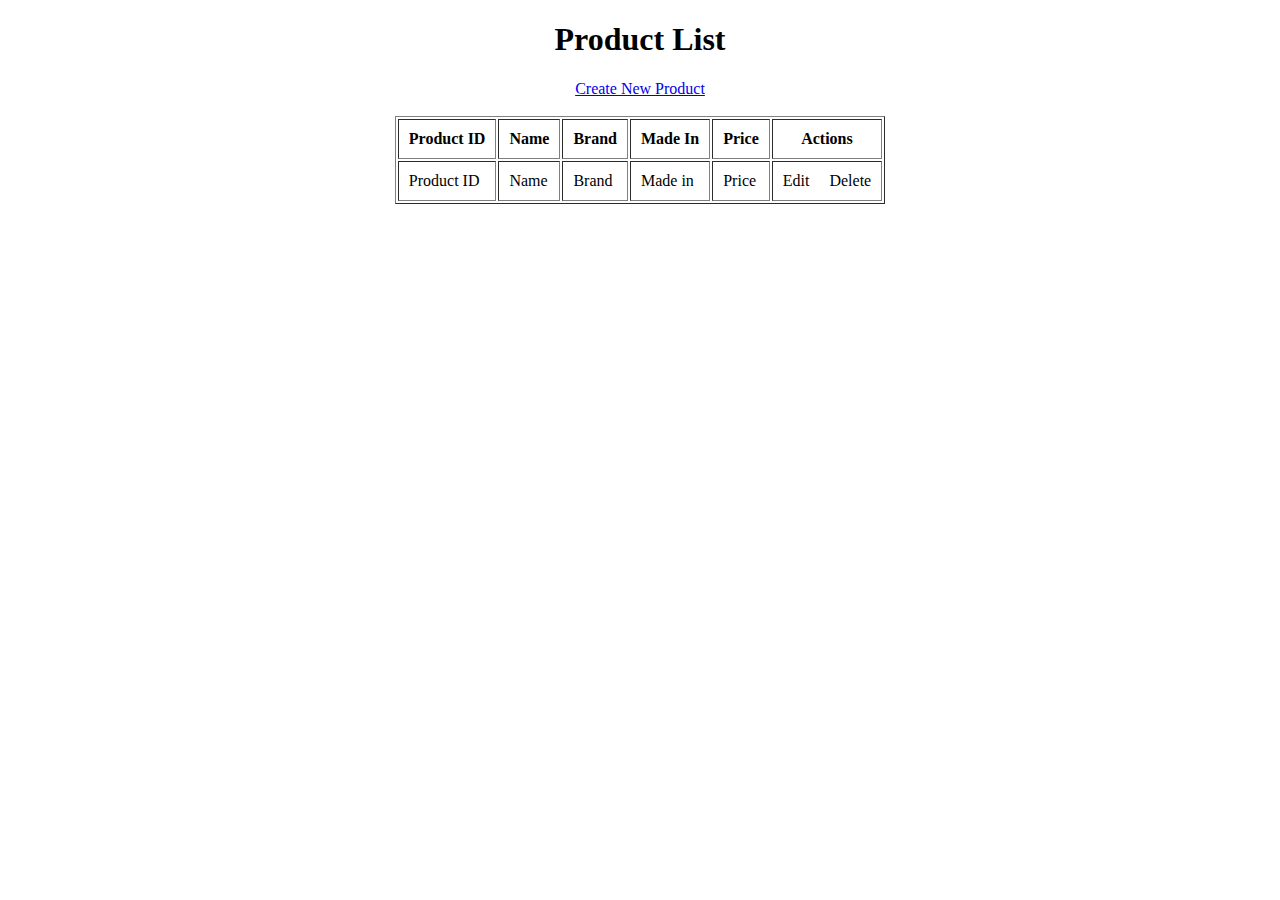
<file: hellospringdatajpa/src/main/resources/templates/index.html>
<!DOCTYPE html>
<html xmlns="http://www.w3.org/1999/xhtml"
      xmlns:th="http://www.thymeleaf.org">
<head>
  <meta charset="utf-8"/>
  <title>Product Manager</title>
</head>
<body>
<div align="center">
  <h1>Product List</h1>
  <a href="/new">Create New Product</a>
  <br/><br/>
  <table border="1" cellpadding="10">
    <thead>
    <tr>
      <th>Product ID</th>
      <th>Name</th>
      <th>Brand</th>
      <th>Made In</th>
      <th>Price</th>
      <th>Actions</th>
    </tr>
    </thead>
    <tbody>
    <tr th:each="product : ${listProducts}">
      <td th:text="${product.id}">Product ID</td>
      <td th:text="${product.name}">Name</td>
      <td th:text="${product.brand}">Brand</td>
      <td th:text="${product.madein}">Made in</td>
      <td th:text="${product.price}">Price</td>
      <td>
        <a th:href="@{'/edit/' + ${product.id}}">Edit</a>
        &nbsp;&nbsp;&nbsp;
        <a th:href="@{'/delete/' + ${product.id}}">Delete</a>
      </td>
    </tr>
    </tbody>
  </table>
</div>
</body>
</html>
</file>
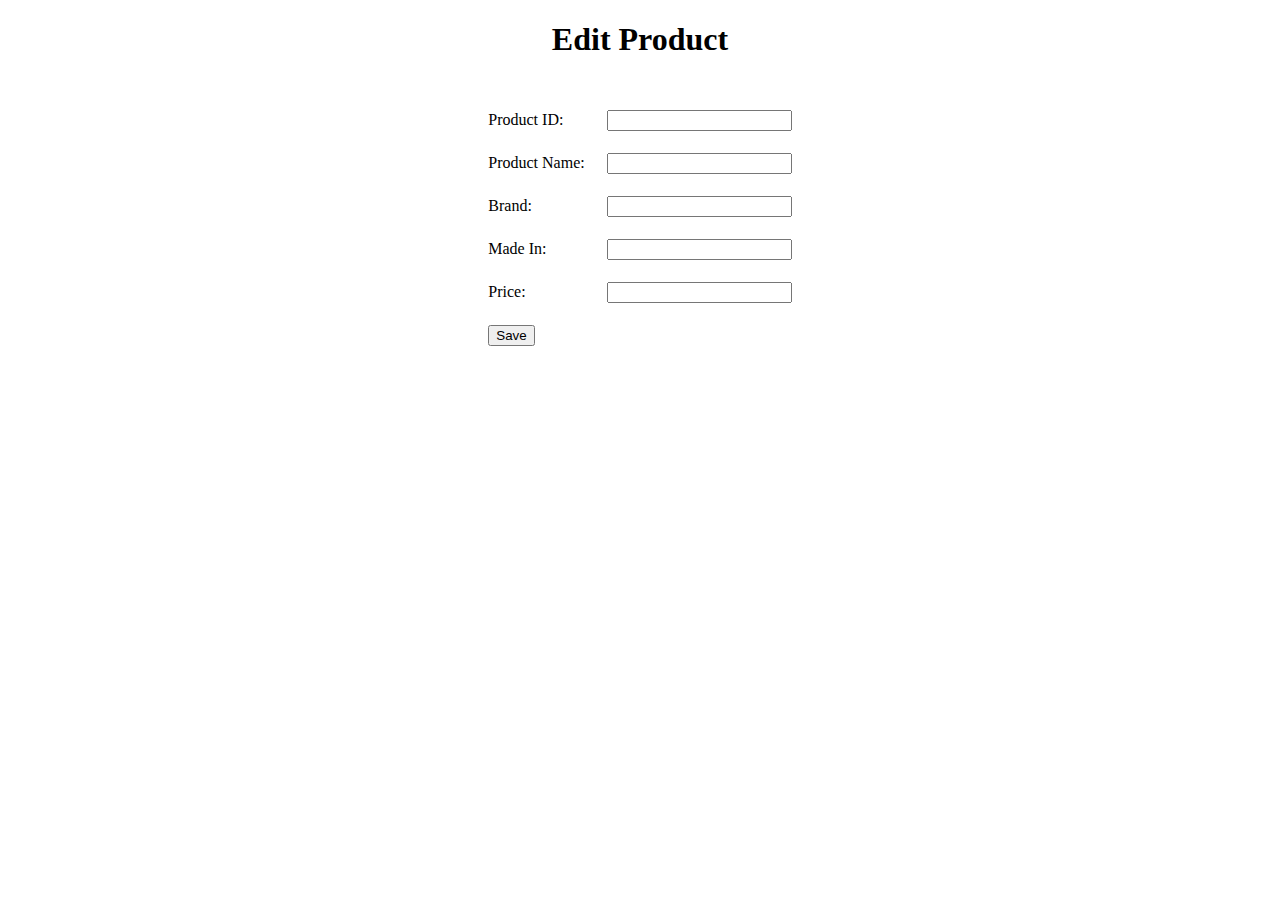
<file: hellospringdatajpa/src/main/resources/templates/edit_product.html>
<!DOCTYPE html>
<html xmlns="http://www.w3.org/1999/xhtml"
      xmlns:th="http://www.thymeleaf.org">
<head>
  <meta charset="utf-8" />
  <title>Edit Product</title>
</head>
<body>
<div align="center">
  <h1>Edit Product</h1>
  <br />
  <form action="#" th:action="@{/save}" th:object="${product}"
        method="post">

    <table border="0" cellpadding="10">
      <tr>
        <td>Product ID:</td>
        <td>
          <input type="text" th:field="*{id}" readonly="readonly" />
        </td>
      </tr>
      <tr>
        <td>Product Name:</td>
        <td>
          <input type="text" th:field="*{name}" />
        </td>
      </tr>
      <tr>
        <td>Brand:</td>
        <td><input type="text" th:field="*{brand}" /></td>
      </tr>
      <tr>
        <td>Made In:</td>
        <td><input type="text" th:field="*{madein}" /></td>
      </tr>
      <tr>
        <td>Price:</td>
        <td><input type="text" th:field="*{price}" /></td>
      </tr>
      <tr>
        <td colspan="2"><button type="submit">Save</button> </td>
      </tr>
    </table>
  </form>
</div>
</body>
</html>
</file>
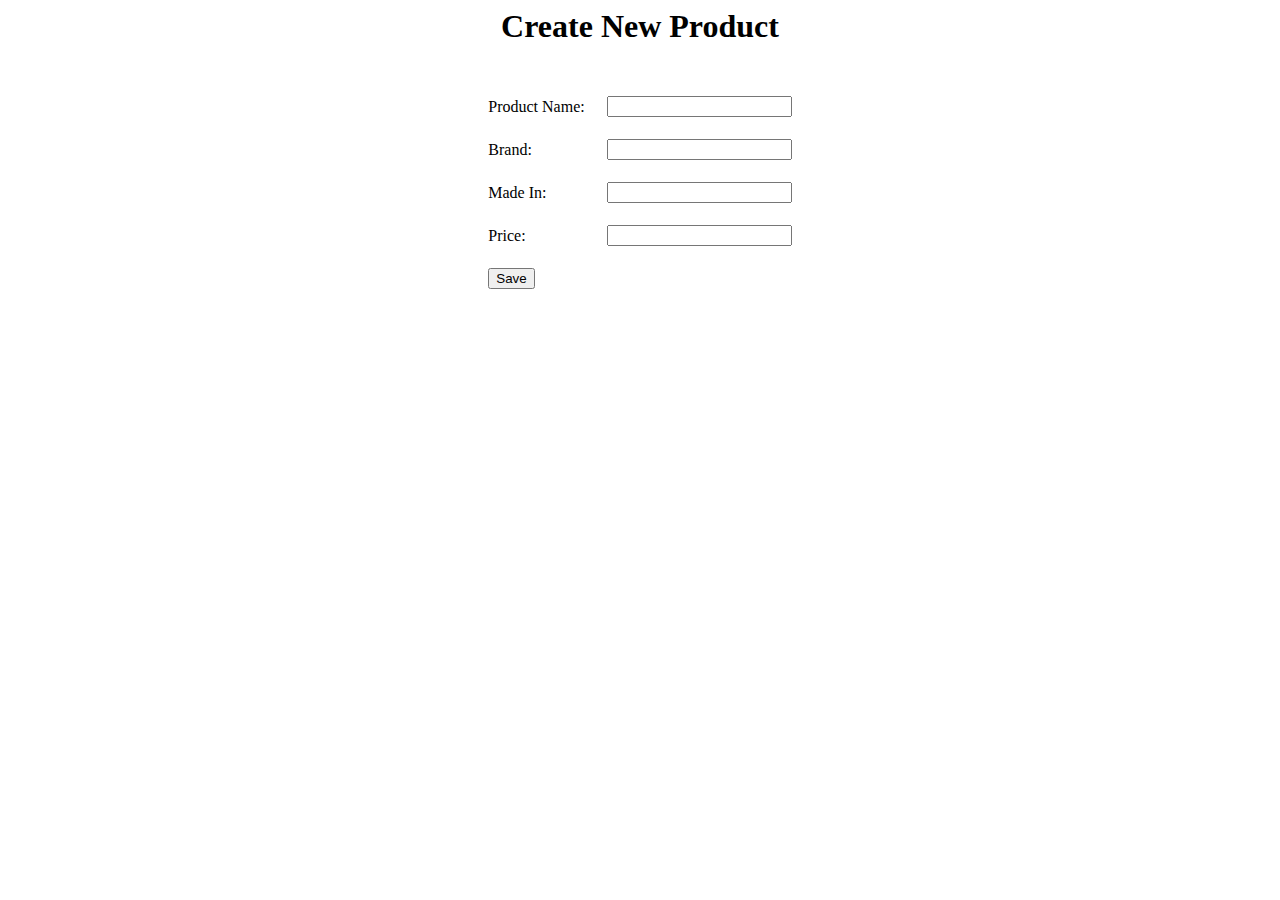
<file: hellospringdatajpa/src/main/resources/templates/new_product.html>
<html xmlns="http://www.w3.org/1999/xhtml"
      xmlns:th="http://www.thymeleaf.org">
<head>
  <meta charset="utf-8" />
  <title>Create New Product</title>
</head>
<body>
<div align="center">
  <h1>Create New Product</h1>
  <br />
  <form action="#" th:action="@{/save}" th:object="${product}"
        method="post">

    <table border="0" cellpadding="10">
      <tr>
        <td>Product Name:</td>
        <td><input type="text" th:field="*{name}" /></td>
      </tr>
      <tr>
        <td>Brand:</td>
        <td><input type="text" th:field="*{brand}" /></td>
      </tr>
      <tr>
        <td>Made In:</td>
        <td><input type="text" th:field="*{madein}" /></td>
      </tr>
      <tr>
        <td>Price:</td>
        <td><input type="text" th:field="*{price}" /></td>
      </tr>
      <tr>
        <td colspan="2"><button type="submit">Save</button> </td>
      </tr>
    </table>
  </form>
</div>
</body>
</html>
</file>
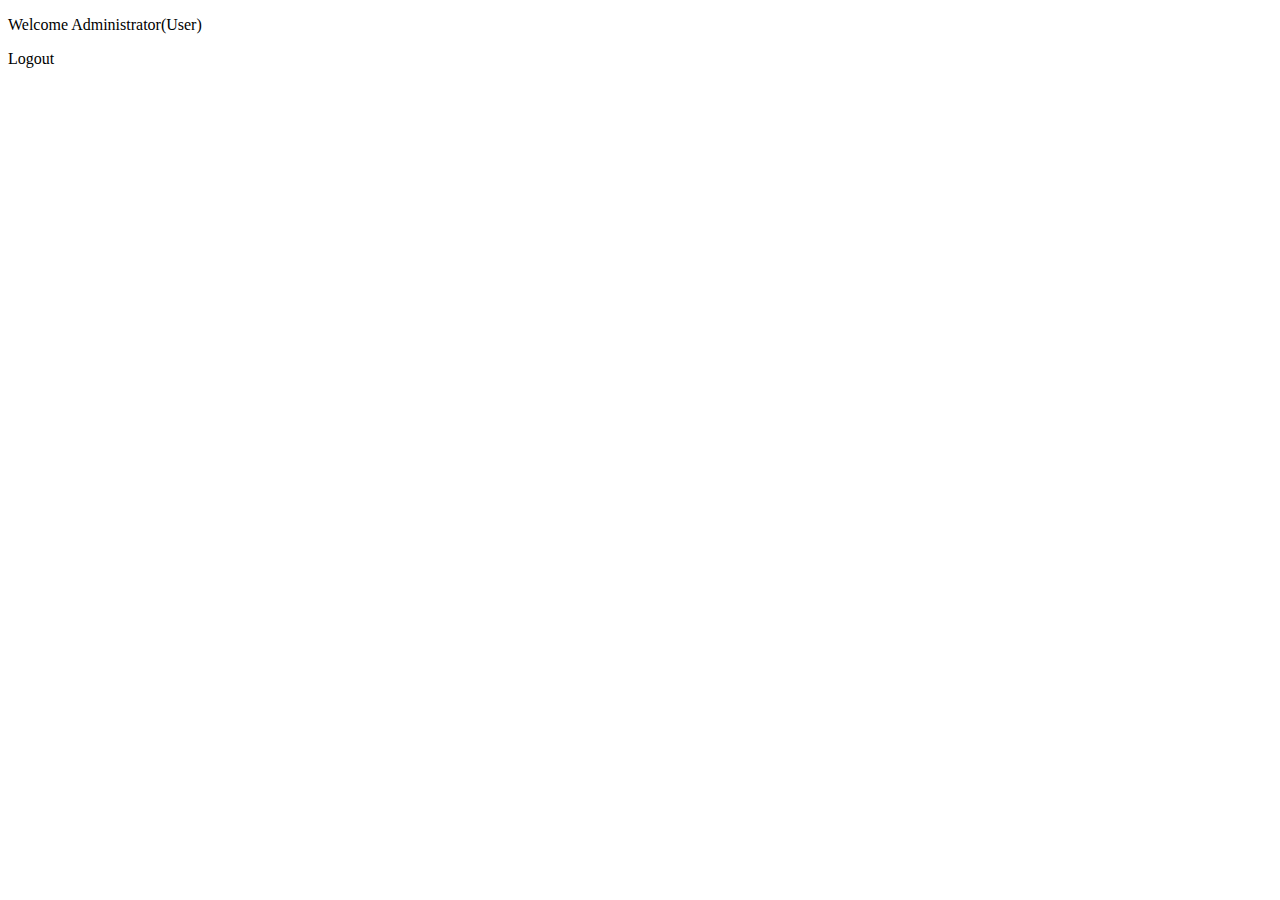
<file: hellospringsecurity/src/main/resources/templates/adminhome.html>
<!DOCTYPE html>
<html xmlns="http://www.w3.org/1999/xhtml"
      xmlns:th="http://www.thymeleaf.org"
      xmlns:sec="http://www.thymeleaf.org/thymeleaf-extras-springsecurity5">

<head>
  <title>SpringBoot Security</title>
</head>
<body>
<p>Welcome Administrator(<span sec:authentication="principal.username">User</span>)</p>
<p><a th:href="@{/logout}">Logout</a></p>
</body>

</html>
</file>
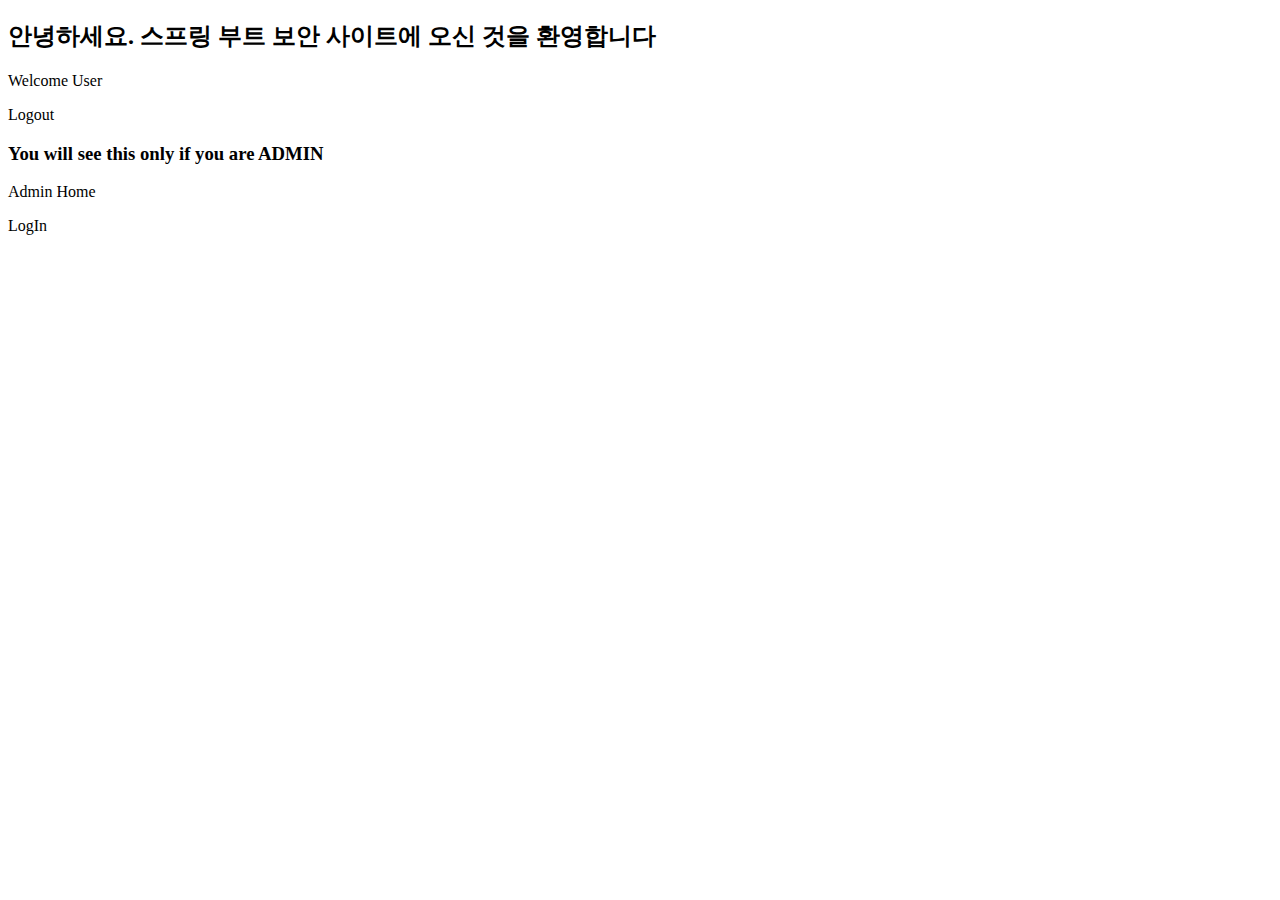
<file: hellospringsecurity/src/main/resources/templates/home.html>
<!DOCTYPE html>
<html xmlns="http://www.w3.org/1999/xhtml"
      xmlns:th="http://www.thymeleaf.org"
      xmlns:sec="http://www.thymeleaf.org/thymeleaf-extras-springsecurity5">
<head>
    <title>SpringBoot Security</title>
</head>

<body>
<h2> 안녕하세요. 스프링 부트 보안 사이트에 오신 것을 환영합니다 </h2>
<div sec:authorize="isAuthenticated()">
    <p>Welcome <span sec:authentication="principal.username">User</span></p>
    <p><a th:href="@{/logout}">Logout</a></p>

    <div sec:authorize="hasRole('ROLE_ADMIN')">
        <h3>You will see this only if you are ADMIN</h3>
        <p><a th:href="@{/admin/home}">Admin Home</a></p>
    </div>
</div>

<div sec:authorize="isAnonymous()">
    <p><a th:href="@{/login}">LogIn</a></p>
</div>
</body>
</html>
</file>
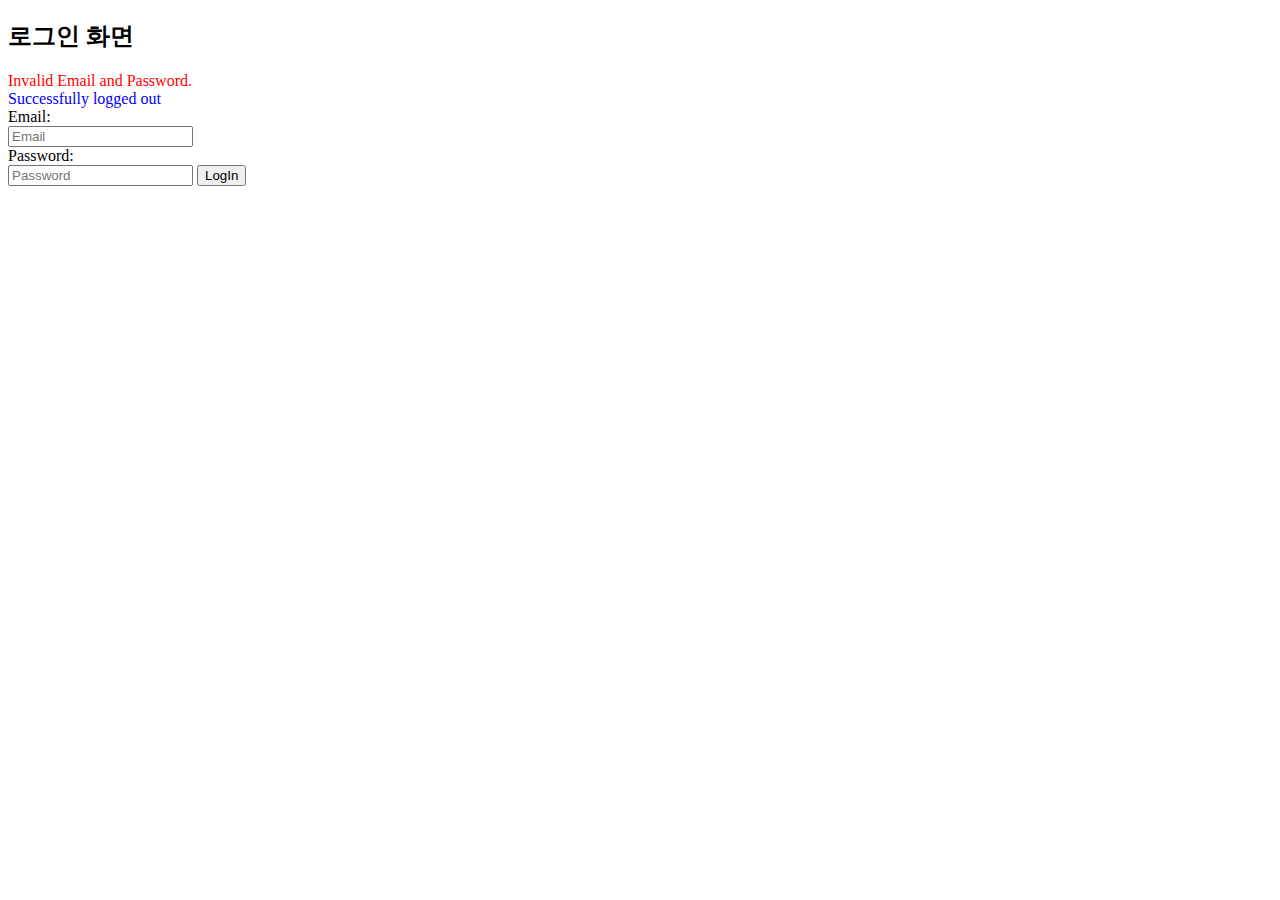
<file: hellospringsecurity/src/main/resources/templates/login.html>
<!DOCTYPE html>
<!DOCTYPE html>
<html xmlns="http://www.w3.org/1999/xhtml"
      xmlns:th="http://www.thymeleaf.org"
      xmlns:sec="http://www.thymeleaf.org/thymeleaf-extras-springsecurity5">

<head>
  <title>SpringBoot Security</title>
</head>

<body>
<h2> 로그인 화면 </h2>
<form action="login" th:action="@{/login}" method="post">
  <div th:if="${param.error}">
    <span style="color:red">Invalid Email and Password.</span>
  </div>

  <div th:if="${param.logout}">
    <span style="color:blue">Successfully logged out</span>
  </div>

  <label for="id-email">Email:</label><br>
  <input type="email" id="id-email" name="username" placeholder="Email"><br>

  <label for="id-password">Password:</label><br>
  <input type="password" id="id-password" name="password" placeholder="Password" />

  <button type="submit">LogIn</button>
</form>
</body>
</html>
</file>
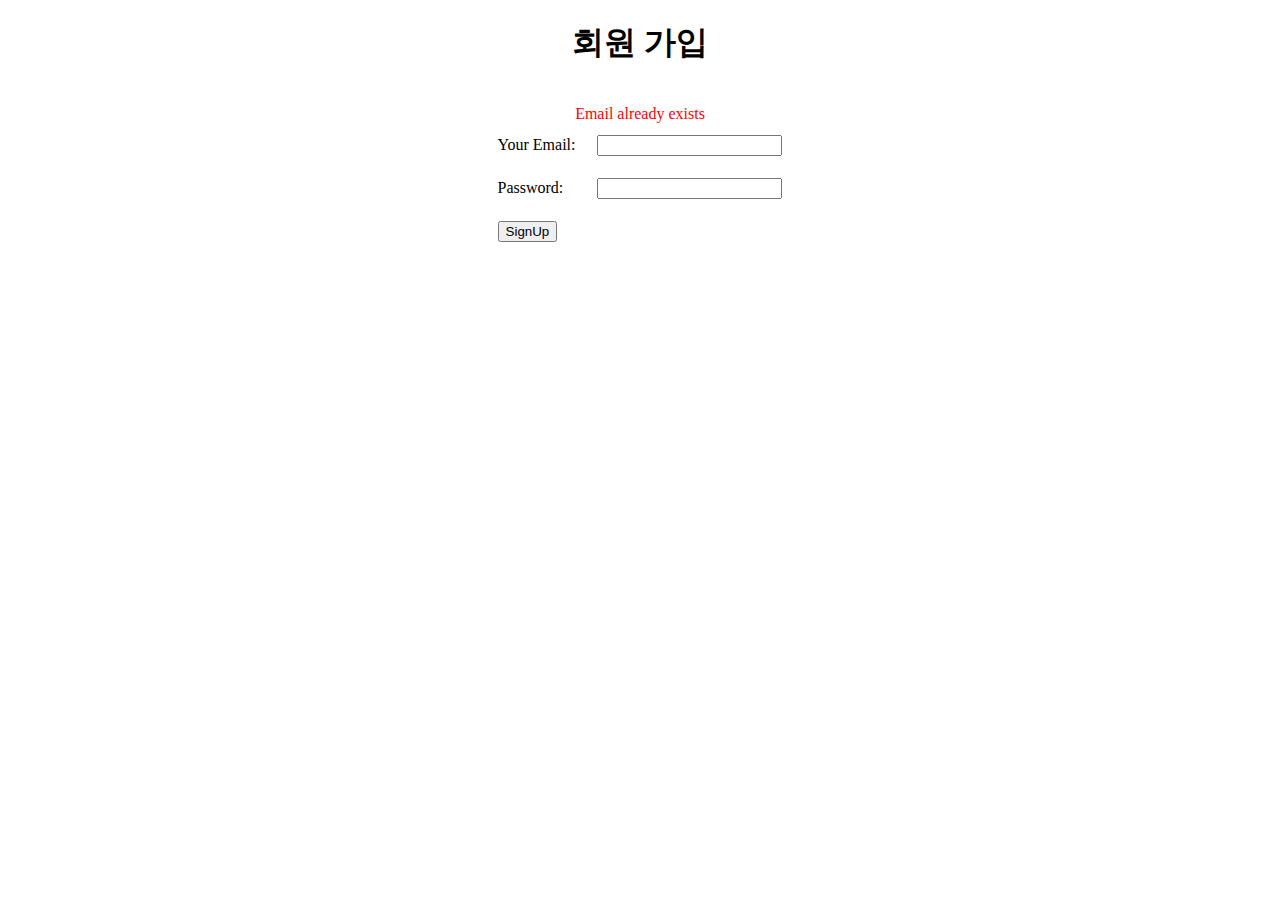
<file: hellospringsecurity/src/main/resources/templates/signup.html>
<!DOCTYPE html>
<html xmlns="http://www.w3.org/1999/xhtml"
      xmlns:th="http://www.thymeleaf.org">

<head>
  <title>SignUp Page</title>
</head>

<body>
<div align="center">
  <h1>회원 가입</h1>
  <br />

  <form  action="#" th:action="@{/signup}" th:object="${user}" method="post">

    <table border="0" cellpadding="10">
      <tr>
        <div th:if="${emailExists}">
          <span style="color:red">Email already exists</span>
        </div>

        <td>Your Email:</td>
        <td><input type="text" th:field="*{email}" /></td>
      </tr>
      <tr>
        <td>Password:</td>
        <td><input type="password" th:field="*{password}" /></td>
      </tr>

      <tr>
        <td colspan="2"><button type="submit">SignUp</button> </td>
      </tr>
    </table>
  </form>
</div>
</body>
</html>
</file>
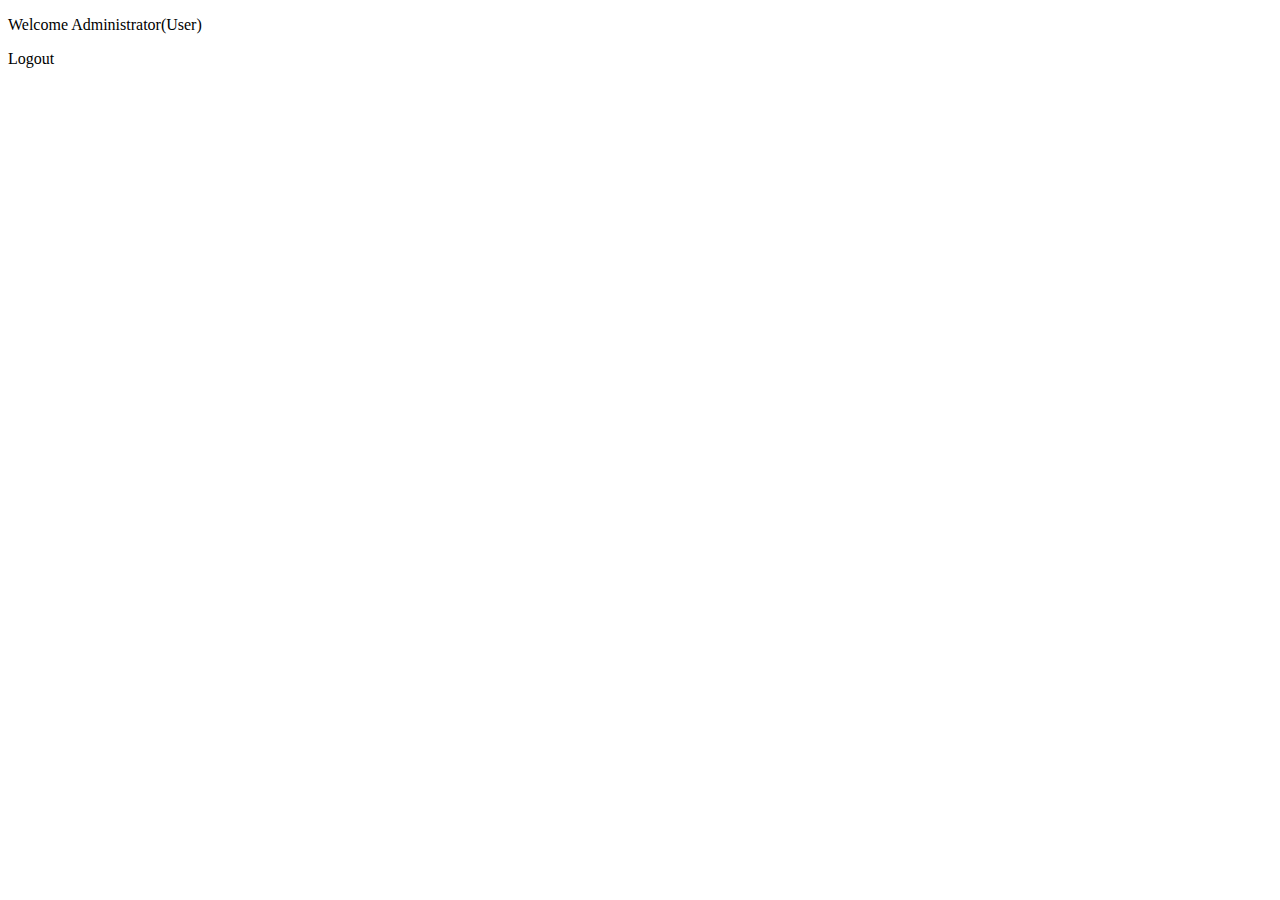
<file: ecommerce-springboot-rest-master/ecommerce-springboot-rest-master/src/main/resources/templates/adminhome.html>
<!DOCTYPE html>
<html xmlns="http://www.w3.org/1999/xhtml"
      xmlns:th="http://www.thymeleaf.org"
      xmlns:sec="http://www.thymeleaf.org/thymeleaf-extras-springsecurity5">

<head>
    <title>SpringBoot Security</title>
</head>
<body>
    <p>Welcome Administrator(<span sec:authentication="principal.username">User</span>)</p>
    <p><a th:href="@{/logout}">Logout</a></p>
</body>

</html>
</file>
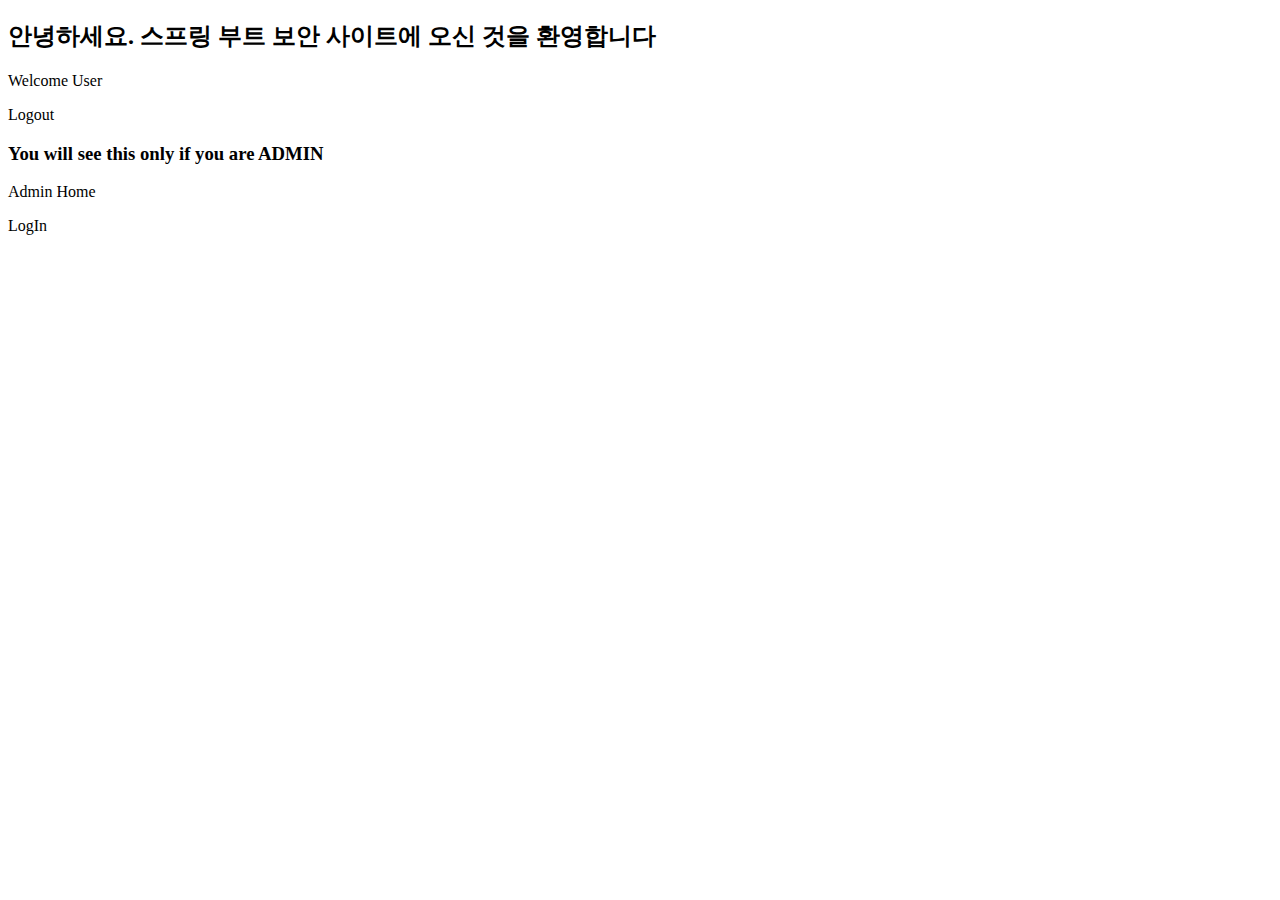
<file: ecommerce-springboot-rest-master/ecommerce-springboot-rest-master/src/main/resources/templates/home.html>
<!DOCTYPE html>
<html xmlns="http://www.w3.org/1999/xhtml"
      xmlns:th="http://www.thymeleaf.org"
      xmlns:sec="http://www.thymeleaf.org/thymeleaf-extras-springsecurity5">
<head>
    <title>SpringBoot Security</title>
</head>

<body>
    <h2> 안녕하세요. 스프링 부트 보안 사이트에 오신 것을 환영합니다 </h2>
    <div sec:authorize="isAuthenticated()">
        <p>Welcome <span sec:authentication="principal.username">User</span></p>
        <p><a th:href="@{/logout}">Logout</a></p>

        <div sec:authorize="hasRole('ROLE_ADMIN')">
            <h3>You will see this only if you are ADMIN</h3>
            <p><a th:href="@{/admin/home}">Admin Home</a></p>
        </div>
    </div>

    <div sec:authorize="isAnonymous()">
        <p><a th:href="@{/login}">LogIn</a></p>
    </div>
</body>
</html>
</file>
